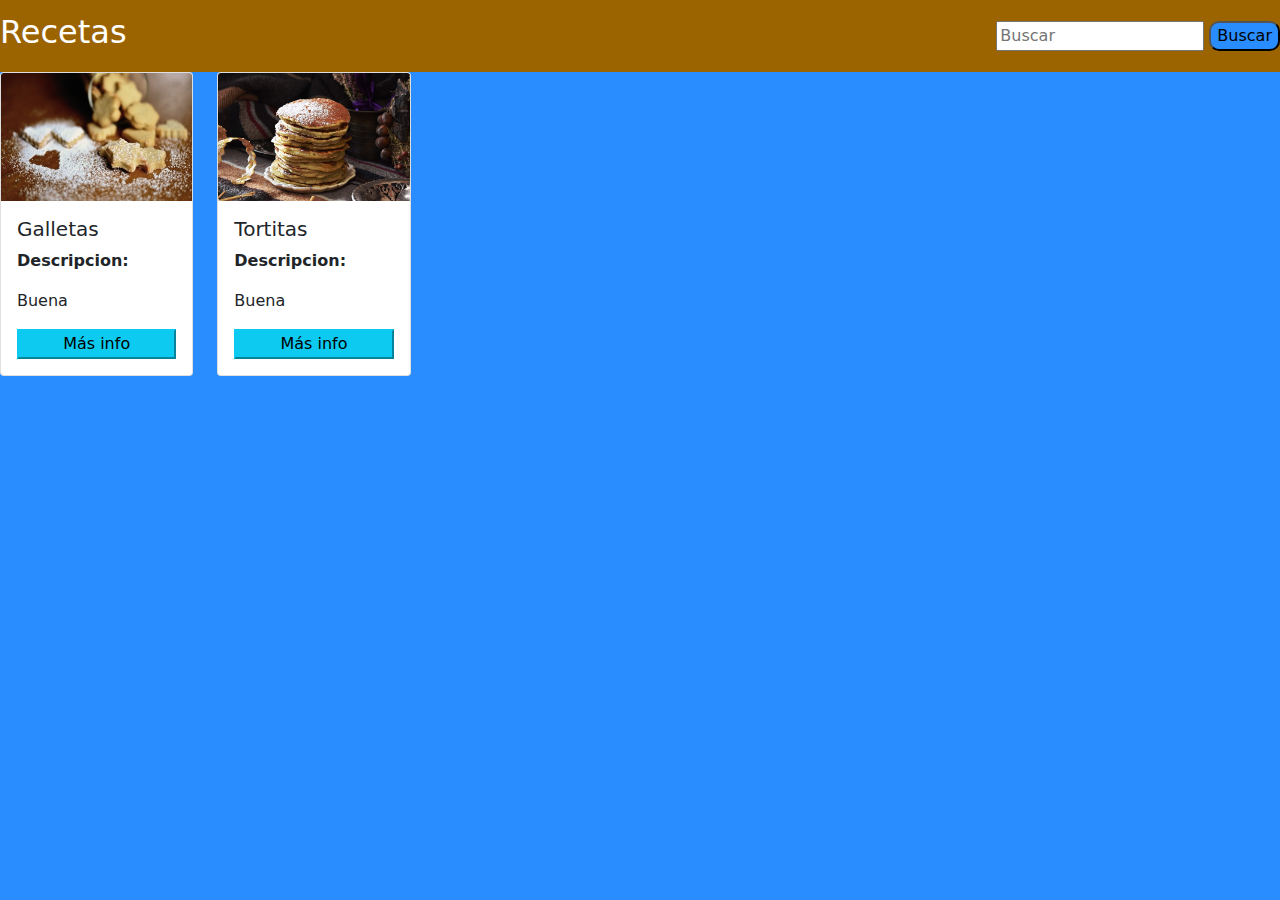
<file: index.html>
<!DOCTYPE html>
<html lang="es">
<head>
    <meta charset="UTF-8">
    <meta http-equiv="X-UA-Compatible" content="IE=edge">
    <meta name="viewport" content="width=device-width, initial-scale=1.0">
    <title>Recetas</title>
    <link rel="stylesheet" href="./css/bootstrap.min.css">
    <link rel="stylesheet" href="./css/estilo.css">
    <script src="./js/app.js"></script>
    <script src="./datos.js"></script>
</head>
<body>
    <div class="todo">
        <nav class=" barra-quieta navbar navbar-light ">
        <a class="navbar-brand" href="#">
            <h2 class="text-white">Recetas </h2>
        </a>

    <div class="busca">
        <input type="text" placeholder="Buscar" id="busqueda"></input><button class="c-boton" id="btn-buscar" onclick="obtenerBuscada()">Buscar</button>

        
    </div>
    <!-- <div>
        <a class="c-boton btn-secondary p-1 text-decoration-none" href="./admin.html" id="botonAdmin" role="button">Admin</a>
    </div> -->
        <!-- <img class="cambiar-img" src="./assets/img/recetalogo.png" height="60px" > -->
    </nav>

    <div id="contenedor" class="  row row-cols-1 row-cols-md-6 g-4"></div>

    </div>
    

    
    
</body>
</html>
</file>
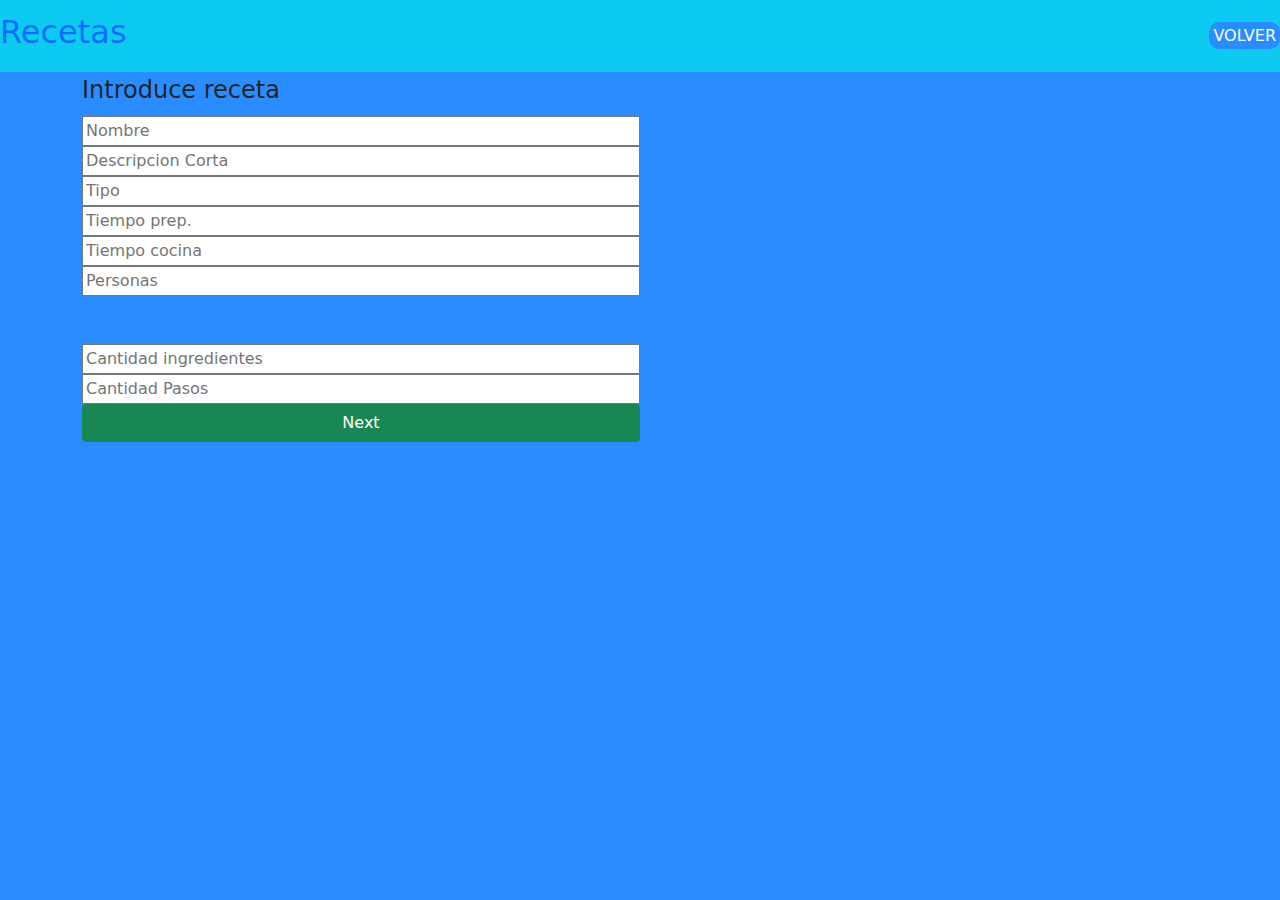
<file: admin.html>
<!DOCTYPE html>
<html lang="en">
<head>
    <meta charset="UTF-8">
    <meta http-equiv="X-UA-Compatible" content="IE=edge">
    <meta name="viewport" content="width=device-width, initial-scale=1.0">
    <link rel="stylesheet" href="./css/bootstrap.min.css">
    <link rel="stylesheet" href="./css/estilo.css">
    <script src="./js/administracion.js"></script>
    <script src="./datos.js"></script>
    <title>Administracion</title>
</head>
<body>
    <nav class=" barra-quieta navbar navbar-light bg-info">
        <a class="navbar-brand" href="#">
            <h2 class="text-primary">Recetas </h2>
        </a>

    
    <div>
        <a class="c-boton btn-secondary p-1 text-decoration-none" href="./index.html" id="botonVolver" role="button">VOLVER</a>
    </div>
        <!-- <img class="cambiar-img" src="./assets/img/recetalogo.png" height="60px" > -->
    </nav>
    <div id="contenedor-admin">
        <div class="container">
            <div class="row">
                <div class="col-md-12">
                    <div class="well well-sm">
                        <form class="form-horizontal" method="post">
                            <fieldset>
                                <legend class=" header">Introduce receta</legend>
                                <div class=" d-flex flex-column w-50" id="contenedor-inputs">
                                    <input id="nombreReceta" type="text" placeholder="Nombre">
                                    <input id="descripcionReceta" type="text" placeholder="Descripcion Corta">
                                    <input id="tipoReceta" type="text" placeholder="Tipo">
                                    <input id="tiempoPreparacionReceta" type="text" placeholder="Tiempo prep.">
                                    <input id="tiempoCocinaReceta" type="text" placeholder="Tiempo cocina">
                                    <input id="personasReceta" type="text" placeholder="Personas">
                                    <br></br>
                                                                
                                                                
                                    <input id="cantidadIngredientes" type="text" placeholder="Cantidad ingredientes">
                                    <input id="cantidadPasos" type="text" placeholder="Cantidad Pasos">
                                    <button id="botonEnviarPrevios" class="btn btn-success">Next</button>
                                </div>
                                  
                                
                                <!-- <div class="form-group">
                                    <span class="col-md-1 col-md-offset-2 text-center"><i class="fa fa-user bigicon"></i></span>
                                    <div class="col-md-8">
                                        <input id="fname" name="name" type="text" placeholder="First Name" class="form-control">
                                    </div>
                                </div>
                                <div class="form-group">
                                    <span class="col-md-1 col-md-offset-2 text-center"><i class="fa fa-user bigicon"></i></span>
                                    <div class="col-md-8">
                                        <input id="lname" name="name" type="text" placeholder="Last Name" class="form-control">
                                    </div>
                                </div>
        
                                <div class="form-group">
                                    <span class="col-md-1 col-md-offset-2 text-center"><i class="fa fa-envelope-o bigicon"></i></span>
                                    <div class="col-md-8">
                                        <input id="email" name="email" type="text" placeholder="Email Address" class="form-control">
                                    </div>
                                </div>
        
                                <div class="form-group">
                                    <span class="col-md-1 col-md-offset-2 text-center"><i class="fa fa-phone-square bigicon"></i></span>
                                    <div class="col-md-8">
                                        <input id="phone" name="phone" type="text" placeholder="Phone" class="form-control">
                                    </div>
                                </div>
        
                                <div class="form-group">
                                    <div class="col-md-12 text-center">
                                        <button type="submit" class="btn btn-primary btn-lg">Submit</button>
                                    </div>
                                </div> -->
                            </fieldset>
                        </form>
                    </div>
                </div>
            </div>
        </div>
    </div>
</body>
</html>
</file>
<file: css/estilo.css>
.c-boton{
    margin-left: 5px;
    border-radius: 10px;
    background-color: #298DFF;
}

.barra-quieta{
    position: sticky;
    top: 0;
    z-index: 2;
    background-color: #9C6400;
    /* width: 103vw; */
}

body{
    background-color: #298DFF;
}
html,body{
    min-width: 100%;
}
.todo{
    max-width: 100%;
    margin-right: 0px;
}
.l-horizontal{
    flex-direction: row;
}
.ancho-comensales{
    width: 40px;
}
.prueba{
    display: flex;
    flex-direction: column;
    justify-content: center;
}
.columnas{
    margin-right: 0px;
}
</file>
